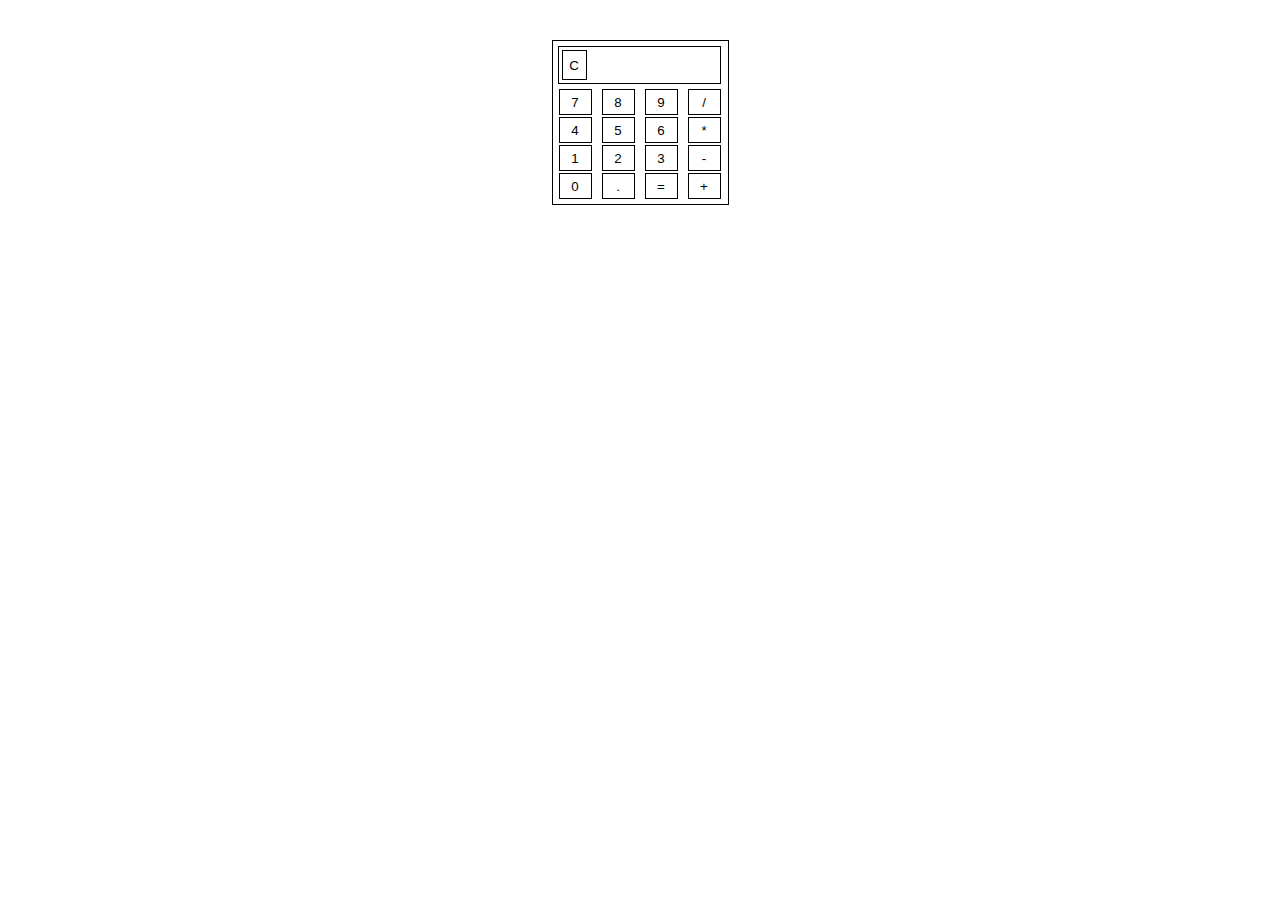
<file: Calculate/index.html>
<!DOCTYPE html>
<html lang="en">
<head>
    <meta charset="UTF-8">
    <title>Document</title>
    <!-- <link rel="stylesheet" href="style.css"> -->
    <link rel="stylesheet" href="reset.css">
    <link rel="stylesheet" href="style.css">
</head>
<style>
table {
	width: 100%;
	margin-bottom: 20px;
	border: 1px solid #dddddd;
	border-collapse: collapse; 
}
table th {
	font-weight: bold;
	padding: 5px;
	background: #efefef;
	border: 1px solid #dddddd;
}
table td {
	border: 1px solid #dddddd;
	padding: 5px;
}
</style>
<body>
<div id="all">
<div class="head">
    <button id="clear" onclick="func()">C</button> 
    <span id="res"></span>
</div>
    <div class="button">
        <input type="button" name="" value="7" id="i7" class="fr">
        <input type="button" name="" id="i8" value="8">
        <input type="button" name="" id="i9" value="9">
        <input type="button" name="" id="i/" value="/">
        <input type="button" name="" id="i4" value="4" class="fr">
        <input type="button" name="" id="i5" value="5">
        <input type="button" name="" id="i6" value="6">
        <input type="button" name="" id="i*" value="*">
        <input type="button" name="" id="i1" value="1" class="fr">
        <input type="button" name="" id="i2" value="2">
        <input type="button" name="" id="i3" value="3">
        <input type="button" name="" id="i-" value="-">
        <input type="button" name="" id="i0" value="0" class="fr">
        <input type="button" name="" id="i." value=".">
        <input type="button" name="" id="sum" value="=">
        <input type="button" name="" id="i+" value="+">
    </div>
</div>

<script src="app.js"></script>
</body>
</html>
</file>
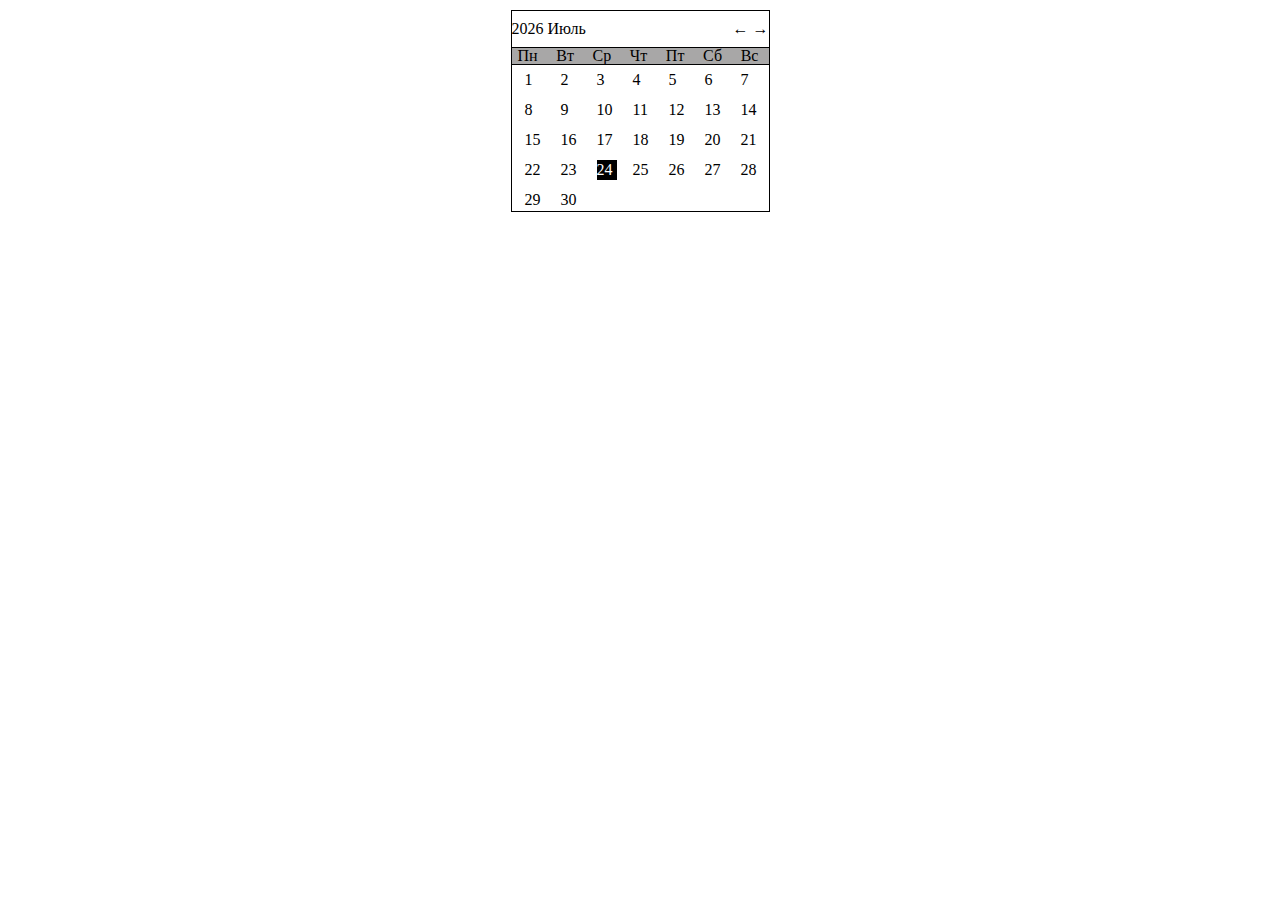
<file: Calendar/Index.html>
<DOCTYPE html>
<html lang="en">
<head>
    <meta charset="UTF-8">
    <meta http-equiv="X-UA-Compatible" content="IE=edge">
    <meta name="viewport" content="width=device-width, initial-scale=1.0">
    <link rel="stylesheet" href="css/style.css">
    <title>Document</title>
</head>
<body>
        <div class="container">
            <div class="header">
                <div class="header__row">
                    <div class="header__date">
                        <span class="header__year"></span>
                        <span class="header__month"></span>
                    </div>
                    <div class="header__buttons">
                        <a class="header__prev">&#8592</a>
                        <a class="header__next">&#8594</a>
                    </div>
                </div>
            </div>
            <div class="days">
                <div class="days__table-rowdays">
                        <div class="num">Пн</div>
                        <div class="num">Вт</div>
                        <div class="num">Ср</div>
                        <div class="num">Чт</div>
                        <div class="num">Пт</div>
                        <div class="num">Сб</div>
                        <div class="num">Вс</div>
                </div>
            </div>
            <div class="numbers">
                <div class="numbers__days">
                    <div class="numbers__row">
                        <div class="day">1</div>
                        <div class="day">2</div>
                        <div class="day">3</div>
                        <div class="day">4</div>
                        <div class="day">5</div>
                        <div class="day">6</div>
                        <div class="day">7</div>
                        <div class="day">8</div>
                        <div class="day">9</div>
                        <div class="day">10</div>
                        <div class="day">11</div>
                        <div class="day">12</div>
                        <div class="day">13</div>
                        <div class="day">14</div>
                        <div class="day">15</div>
                        <div class="day">16</div>
                        <div class="day">17</div>
                        <div class="day">18</div>
                        <div class="day">19</div>
                        <div class="day">20</div>
                        <div class="day">21</div>
                        <div class="day">22</div>
                        <div class="day">23</div>
                        <div class="day">24</div>
                        <div class="day">25</div>
                        <div class="day">26</div>
                        <div class="day">27</div>
                        <div class="day">28</div>
                        <div class="day">29</div>
                        <div class="day">30</div>
                    </div>
                </div>
            </div>
        </div>

        <script src="app.js"></script>
</body>
</html>
</file>
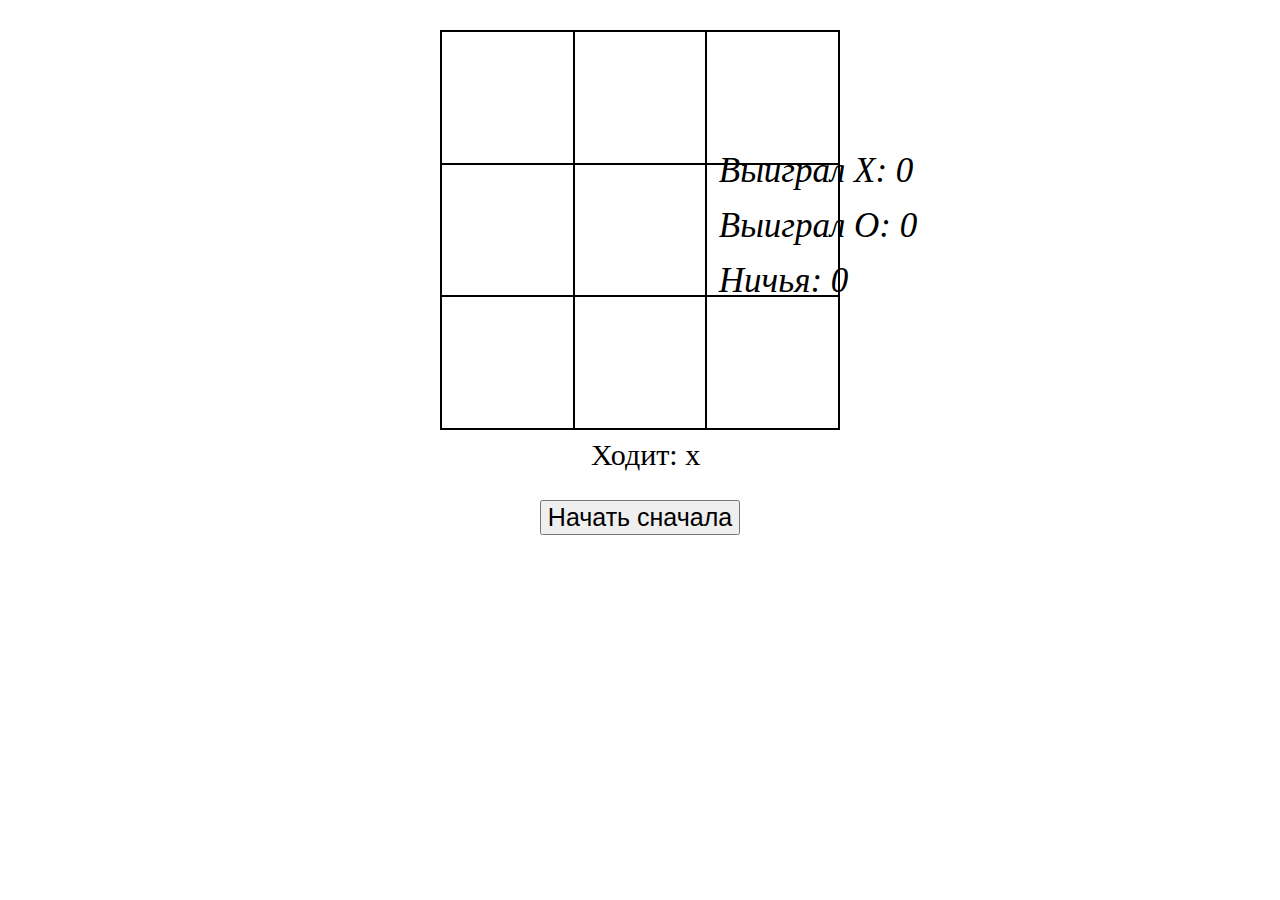
<file: noughtsAndCrosses/Index.html>
<!DOCTYPE html>
<html lang="en">
<head>
    <meta charset="UTF-8">
    <meta http-equiv="X-UA-Compatible" content="IE=edge">
    <meta name="viewport" content="width=device-width, initial-scale=1.0">
    <link rel="stylesheet" href="reset.css">
    <link rel="stylesheet" href="style.css">
    <title>Krestitki noliki</title>
</head>
<body>
    <div class="table">
    <table>
        <tr>
            <td></td>
            <td></td>
            <td></td>
        </tr>
        <tr>
            <td></td>
            <td></td>
            <td></td>
        </tr>
        <tr>
            <td></td>
            <td></td>
            <td></td>
        </tr>
    </table>
</div>
    <p id="p">Ходит: x</p>
    <div class="info">
        <p>Выиграл X: <span id="winX">0</span> </p>
        <p>Выиграл O: <span id="win0">0</span></p>
        <p>Ничья: <span id="draw">0</span></p>
    </div>
    <button class="restart">Начать сначала</button>
    <script src="app.js"></script>
</body>
</html>
</file>
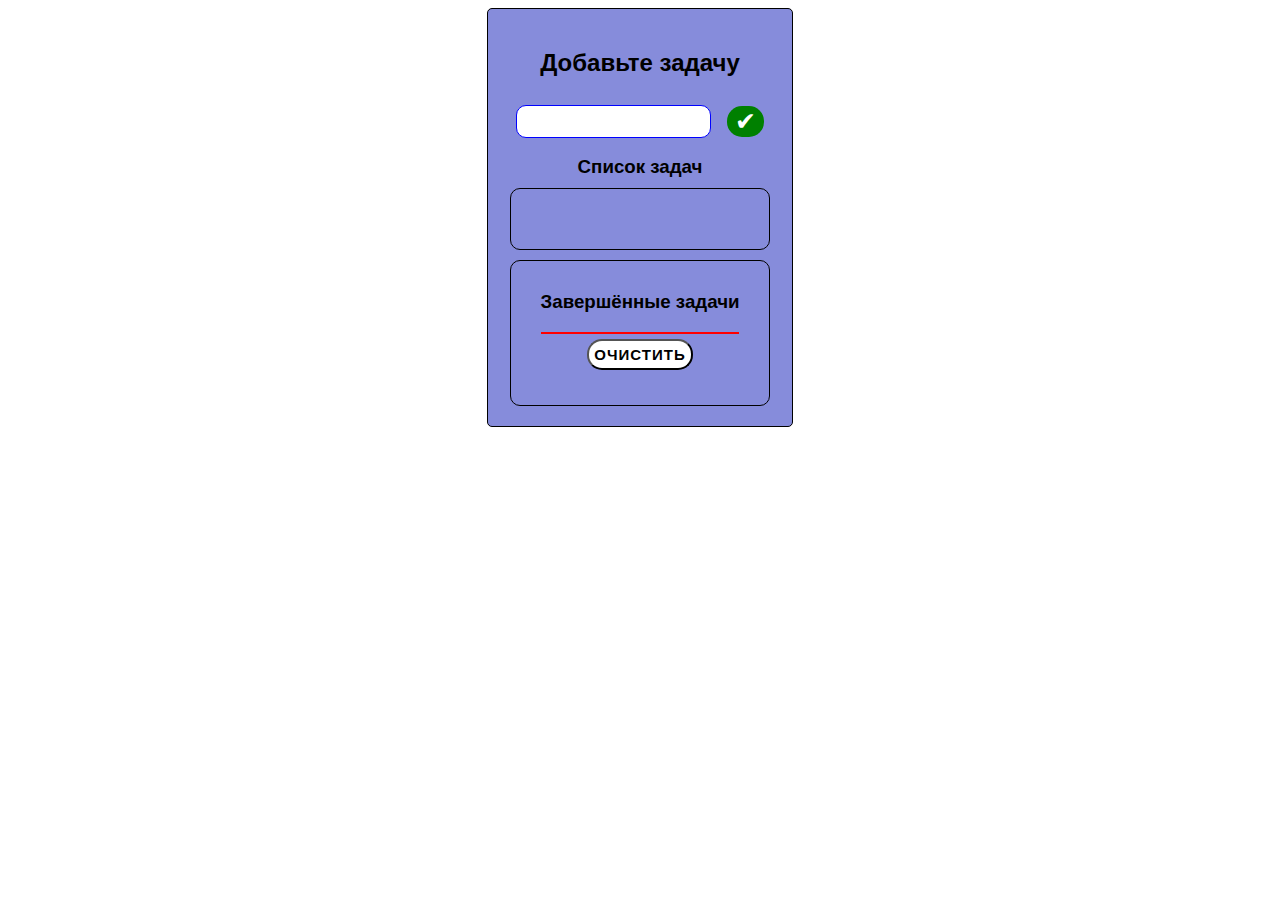
<file: todo/index.html>
<!DOCTYPE html>
<html lang="en">

<head>
    <meta charset="UTF-8">
    <meta http-equiv="X-UA-Compatible" content="IE=edge">
    <meta name="viewport" content="width=device-width, initial-scale=1.0">
    <link rel="stylesheet" href="style.css">
    <title>13</title>
</head>

<body>

    <div class="wrapper">
        <div class="cheklist">
            <h2>Добавьте задачу</h2>
            <div class="cheklist__inp">
                <input type="text" name="" id="" style="border-radius: 10px;">
                <input type="button" value="&#10004;" id="inp-btn"
                    style="color: #fff; font-size: 25px; padding: 1px 8px; cursor: pointer !important; background: green; border: none; border-radius: 15px;">
            </div>
            <div class="cheklist__body">
                <h3 style="margin: 0 auto; margin-bottom: 10px; margin-top: 10px;">Список задач</h3>
                <div class="cheklist__process">
                </div>
                <div class="cheklist__end">
                    <h3>Завершённые задачи</h3>
                    <div class="cheklist__list-end">

                    </div>
                    <div class="cheklist__clear-end">
                        <button class="clear-btn">Очистить</button>
                    </div>
                </div>
            </div>
        </div>
    </div>
    <script src="app.js"></script>
</body>

</html>
</file>
<file: Calculate/style.css>
/* .table {
	width: 100%;
	margin-bottom: 20px;
	border: 1px solid #dddddd;
	border-collapse: collapse; 
}
.table th {
	font-weight: bold;
	padding: 5px;
	background: #efefef;
	border: 1px solid #dddddd;
}
.table td {
	border: 1px solid #dddddd;
	padding: 5px;
} */
#all {
	
	display: block;
	margin-top: 40px;
	margin-left: auto;
    margin-right: auto;
    width: 175px;
	border: 1px solid black;
	padding: 0 0 3px;
}
.button input{
	margin: 0 0 2px 6px;
	width: 33px;
	height: 26px;
	display: inline;
	text-align: center;
	background: none;
	border: 1px solid black;
}
.button input:hover{
	background: black;
	color: white;
}
#clear{
	margin: 3px 0 3px 3px;
	width: 25px;
	height: 30px;
	background: none;
	border: 1px solid black;
}
.head{
	display: block;
	width: 161px;
	height: auto;
	border: 1px solid black;
	margin:5px;
}
#res {
	position: absolute;
	margin: 10px 0 0 5px;
	display: inline-block;
	width:115px;
	height: 27px;
	text-align: right;
}
</file>
<file: Calendar/css/style.css>
html, body, div, span, applet, object, iframe,
h1, h2, h3, h4, h5, h6, p, blockquote, pre,
a, abbr, acronym, address, big, cite, code,
del, dfn, em, img, ins, kbd, q, s, samp,
small, strike, strong, sub, sup, tt, var,
b, u, i, center,
dl, dt, dd, ol, ul, li,
fieldset, form, label, legend,
table, caption, tbody, tfoot, thead, tr, th, td,
article, aside, canvas, details, embed,
figure, figcaption, footer, header, hgroup,
menu, nav, output, ruby, section, summary,
time, mark, audio, video {
  margin: 0;
  padding: 0;
  border: 0;
  font-size: 100%;
  font: inherit;
  vertical-align: baseline;
}

/* HTML5 display-role reset for older browsers */
article, aside, details, figcaption, figure,
footer, header, hgroup, menu, nav, section {
  display: block;
}

body {
  line-height: 1;
}

ol, ul {
  list-style: none;
}

.wrapper {
  width: max;
}

.container {
  width: 257px;
  height: 200px;
  margin: 0 auto;
  border: 1px solid black;
  margin-top: 10px;
}

.header {
  padding: 10px 0;
}
.header__row {
  display: -webkit-box;
  display: -ms-flexbox;
  display: flex;
  -webkit-box-pack: justify;
      -ms-flex-pack: justify;
          justify-content: space-between;
}
.days {
  background-color: #a8a7a7;
  border-top: 0.5px solid black;
  border-bottom: 0.5px solid black;
}
.days__table-rowdays {
  margin: 0 auto;
  display: -webkit-box;
  display: -ms-flexbox;
  display: flex;
  -webkit-box-pack: justify;
      -ms-flex-pack: justify;
          justify-content: space-between;
  padding-left: 6px;
  padding-right: 10px;
}
.numbers {
  height: 130px;
}
.numbers__row {
  display: -webkit-box;
  display: -ms-flexbox;
  display: flex;
  -ms-flex-wrap: wrap;
      flex-wrap: wrap;
  padding-left: 5px;
  -webkit-box-pack: space-a;
      -ms-flex-pack: space-a;
          justify-content: space-a;
}

.day {
  width: 20px;
  height: 20px;
  line-height: 20px;
  margin: 5px 8px;
}
</file>
<file: noughtsAndCrosses/style.css>
.table{
    margin-top: 30px;
}

table{
    margin-top: 30px;
    border: 2px solid black;
    border-collapse: collapse;
    margin: auto;   
    border-spacing: 0;
    width: 400px;
    height: 400px;
}
tr td{
    cursor: pointer;
    width: 50px;
    height: 50px;
    border: 2px solid black;
    margin: 0;
    padding: 0;
   text-align: center;
   vertical-align: middle;
   font-size: 40px;
}
table td:hover{
    
    background: gainsboro;
}
#p{
    margin-top: 10px;
    margin-left: auto;
    margin-right: auto;
    width:4em;
    font-size: 30px;
    padding-left: 22px;
}
.info p{
font-size: 35px;
font-style: italic;
margin-bottom:20px;
}
.info{
    position: absolute;
    right: 1%;
    top: 17%;
    margin-right: 350px;
}
.restart{
    min-width: 80px;
    font-size: 25px;
    display: block;
    margin-left: auto;
    margin-right: auto;
    margin-top: 30px;
}
</file>
<file: todo/style.css>
.wrapper {
    text-align: center;
    font-family:Verdana, Geneva, Tahoma, sans-serif;
}
.cheklist {
    padding: 20px;
    border: 1px solid black;
    display: inline-block;
    border-radius: 5px;
    background-color: rgba(0, 12, 179, 0.473);
}
.cheklist input {
    border: 1px solid blue;
}
.cheklist__body {
    display: inline-block;
}
.cheklist__process {
    border: 1px solid black;
    border-radius: 10px;
    padding: 30px;
    margin-bottom: 10px;
    display: flex;
    flex-direction: column;
}
.cheklist__end {
    border: 1px solid black;
    border-radius: 10px;
    padding: 30px;
    position: relative;
}
.cheklist__end h3 {
    margin-top: 0;
}
.cheklist__clear-end {
    border-top: 2px solid red;
}
.cheklist__clear-end button:hover {
    background-color: red;
    color: white;
}
.clear-btn {
    transition: background-color 0.4s linear;
    padding: 5px;
    font-size: 15px;
    text-transform: uppercase;
    font-weight: 700;
    margin: 5px;
    letter-spacing: 1px;
    background-color: white;
    border-radius: 15px;
}
.close {
    position: relative;
    /* right: 32px;
    top: 32px; */
    width: 32px;
    height: 32px;
    opacity: 0.3;
  }
.close:hover {
    opacity: 1;
}
.close:before,
.close:after {
    position: absolute;
    /* left: 15px; */
    top: calc(50% - 6px);
    content: " ";
    height: 15px;
    width: 2px;
    background-color: #333;
    cursor: pointer;
}
.close:before {
    transform: rotate(45deg);
}
.close:after {
    transform: rotate(-45deg);
}
.cheklist__body input {
    display: inline-block;
    padding: 8px;
    margin: 8px;
    border-radius: 10px;
}
.cheklist__inp {
    display: flex;
    align-items: center;
    justify-content: center;
}
.cheklist__inp input {
    display: block;
    padding: 8px;
    margin: 8px;
}
.chekbox{
    display: flex;
    justify-items: start;
    align-items: center;
    transition: all .7s ease-out;
    margin: 5px 0;
}
.custom-checkbox{
    position: absolute;
    z-index: -1;
    opacity: 0;
  }
  .custom-checkbox+label {
    display: inline-flex;
    align-items: center;
    user-select: none;
  }
  .custom-checkbox+label::before {
    content: '';
    display: inline-block;
    width: 1em;
    height: 1em;
    flex-shrink: 0;
    flex-grow: 0;
    border: 1px solid #adb5bd;
    border-radius: 0.25em;
    margin-right: 0.5em;
    background-repeat: no-repeat;
    background-position: center center;
    background-size: 50% 50%;
  }
  .custom-checkbox:checked+label::before {
    border-color: #0bef72;
    background-color: #0bef72;
    background-image: url("data:image/svg+xml,%3csvg xmlns='http://www.w3.org/2000/svg' viewBox='0 0 8 8'%3e%3cpath fill='%23fff' d='M6.564.75l-3.59 3.612-1.538-1.55L0 4.26 2.974 7.25 8 2.193z'/%3e%3c/svg%3e");
  }
  .custom-checkbox:checked+label {
    text-decoration: line-through;
  }
  .custom-checkbox:not(:disabled):not(:checked)+label:hover::before {
    border-color: #0bef72;
  }
  /* стили для активного состояния чекбокса (при нажатии на него) */
  .custom-checkbox:not(:disabled):active+label::before {
    background-color: #0bef72;
    border-color: #0bef72;
  }
  /* стили для чекбокса, находящегося в фокусе */
  .custom-checkbox:focus+label::before {
    box-shadow: 0 0 0 0.2rem rgba(0, 123, 255, 0.25);
  }
  /* стили для чекбокса, находящегося в фокусе и не находящегося в состоянии checked */
  .custom-checkbox:focus:not(:checked)+label::before {
    border-color: #80bdff;
  }
  /* стили для чекбокса, находящегося в состоянии disabled */   
  #inp-btn:hover{
      outline: 1px solid white;
  }
</file>
